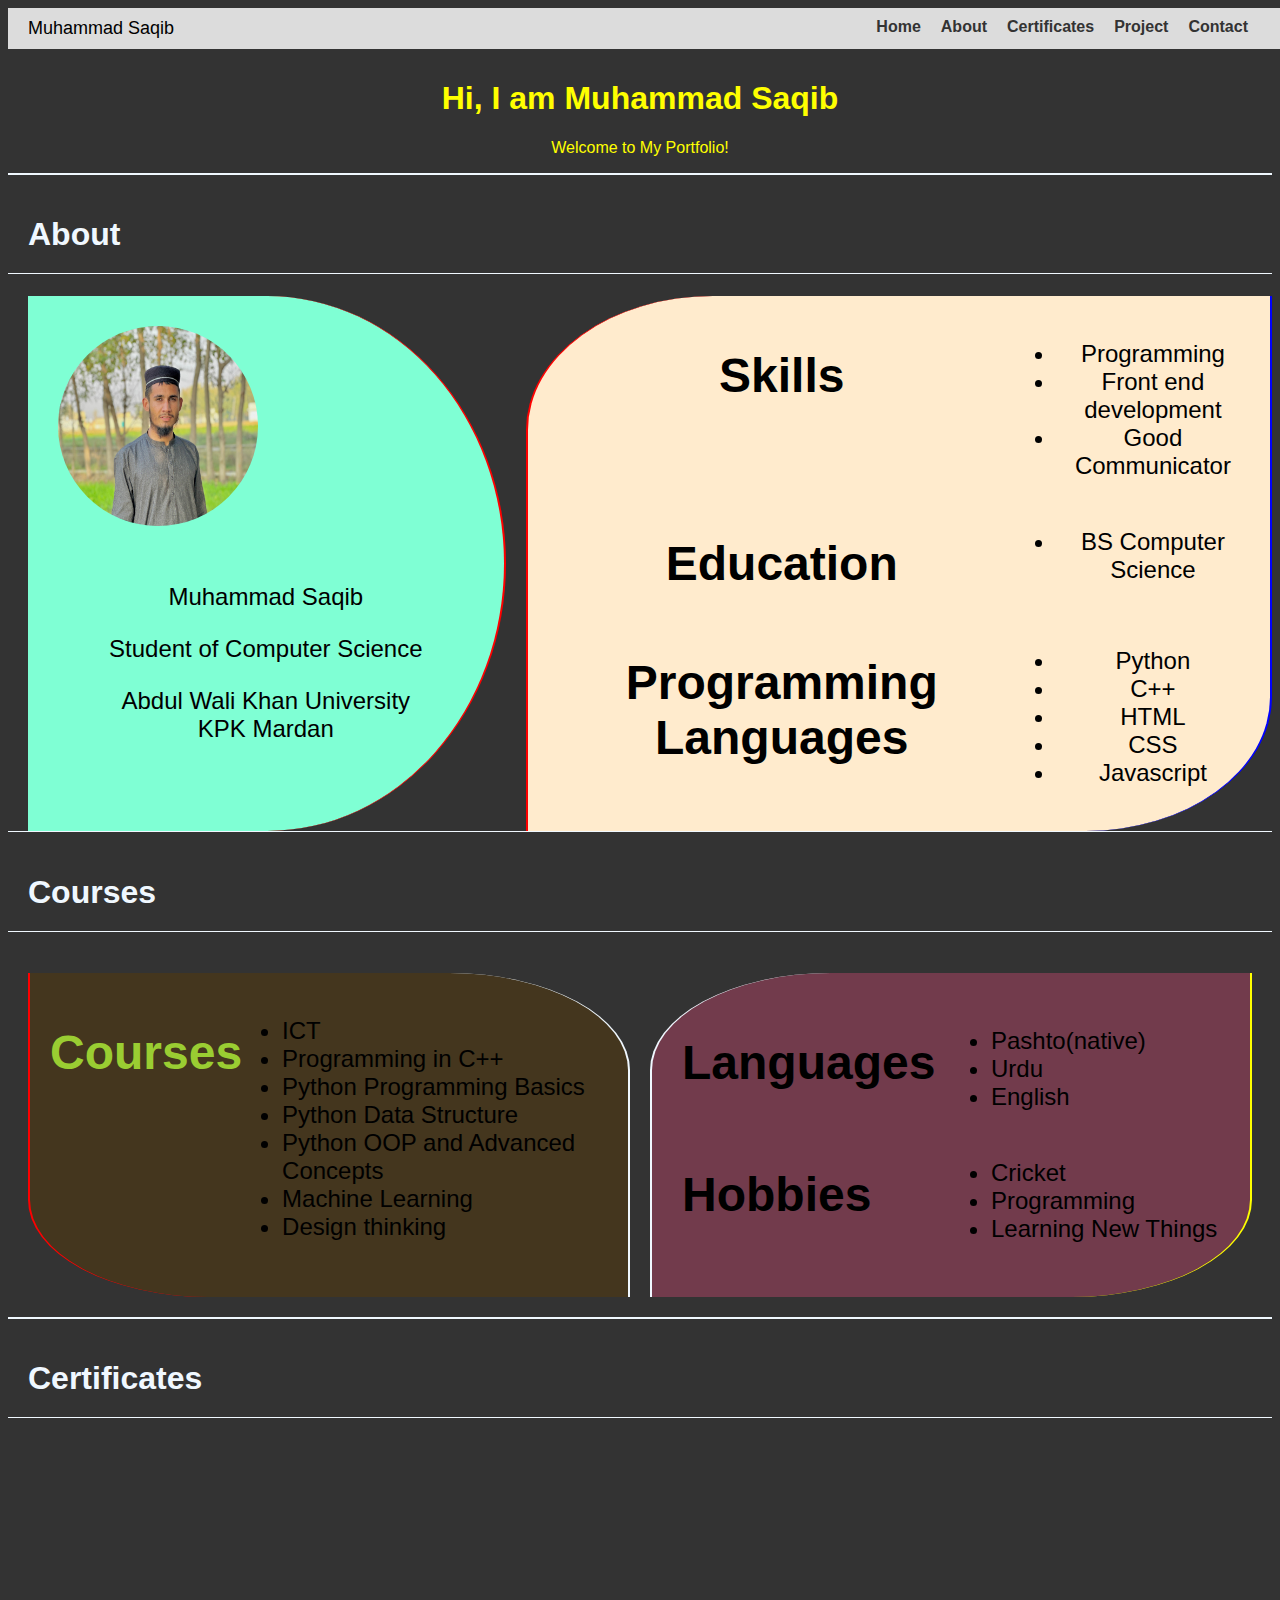
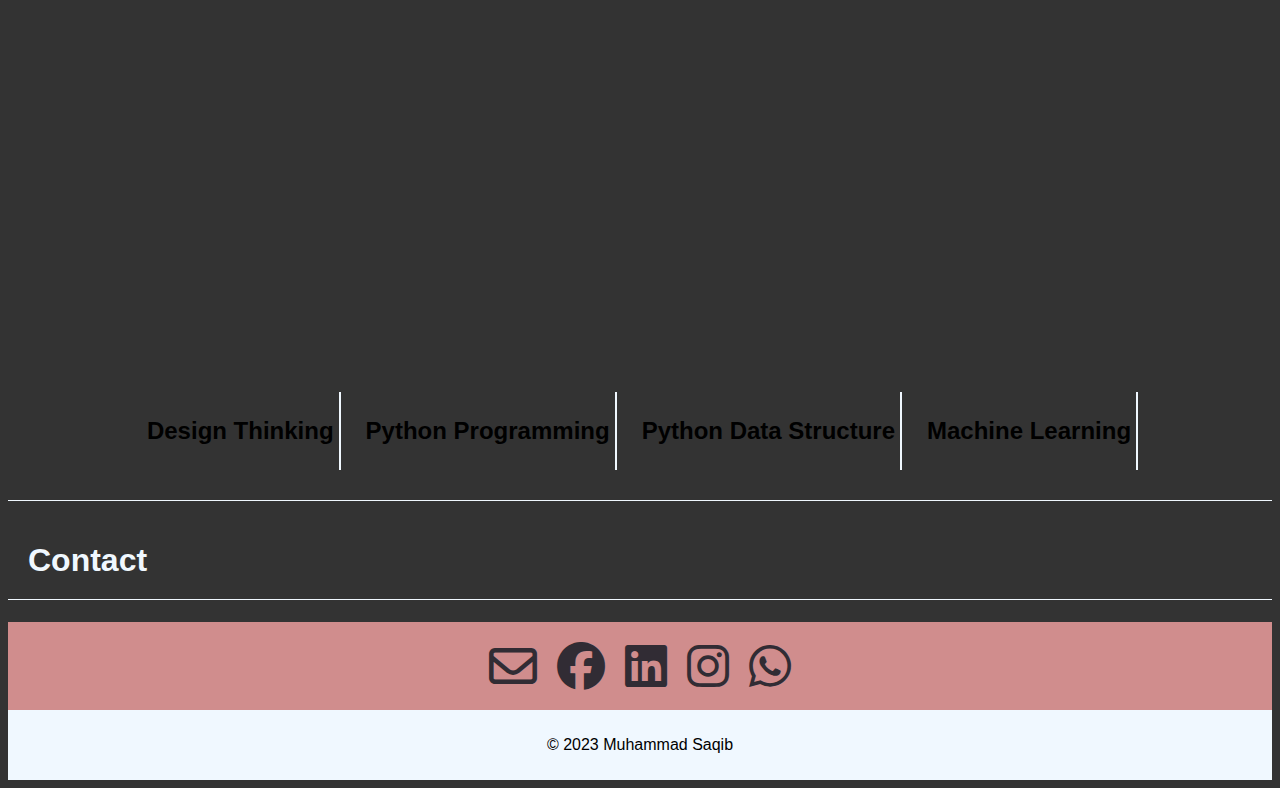
<file: index.html>
<!DOCTYPE html>
<html lang="en">
<head>
    <meta charset="UTF-8">
    <meta name="viewport" content="width=device-width, initial-scale=1.0">
    <title>Muhammad Saqib Portfolio</title>
<link rel="stylesheet" href="style.css">
<link rel="stylesheet" href="https://cdnjs.cloudflare.com/ajax/libs/font-awesome/6.5.1/css/all.min.css">
</head>
<body>
    <header>
        <div class="top_banner">
            <div class="left_banner">
              <div class="name">Muhammad Saqib</div>
            </div>
            <div class="menu-bar"><i id="menu" class="fa-solid fa-bars"></i></div>
            <div class="right_banner">
              <a href="#" class="home">Home</a>
              <a href="#about" class="about">About</a>
              <a href="#certificate" class="certificates">Certificates</a>
              <a href="#" class="projects">Project</a>
              <a href="#contact" class="register">Contact</a>
              <div class="cross-bar"><i id="close" class="fa-solid fa-xmark"></i></div>
            </div>
        </div>
    </header>
    <div class="welcome">
         <h1 class="name">Hi, I am Muhammad Saqib</h1>
         <p class="hi">Welcome to My Portfolio!</p>
    </div>
    <h1 class="cert">About</h1>
  
    <section class="about" id="about">
      <div class="left_about">
        <img src="saqib.jpg" alt="pic" class="img">
        <div class="info">
        <p>Muhammad Saqib</p>
        <p>Student of Computer Science</p>
        <p>Abdul Wali Khan University <br>KPK Mardan</p></div>
      </div>
      <div class="right_about">
        <h1>Skills</h1>
        <ul>
         <li> Programming  </li>
         <li> Front end development  </li>
         <li> Good Communicator</li>
        </ul>
        <h1>Education</h1>
        <ul>
          <li>BS Computer Science</li>
        </ul>
        <h1>Programming Languages</h1>
        <ul>
          <li>Python</li>
          <li>C++</li>
          <li>HTML</li>
          <li>CSS</li>
          <li>Javascript</li>
        </ul>
      </div>
    </section>
      <h1 class="cert">Courses</h1>
    <section class="course">
      <div class="course-left">
        <h1>Courses</h1>
        <ul>
          <li>ICT</li>
          <li>Programming in C++</li>
          <li>Python Programming Basics</li>
          <li>Python Data Structure</li>
          <li>Python OOP and Advanced Concepts</li>
          <li>Machine Learning</li>
          <li>Design thinking</li>
        </ul>
      </div>
      <div class="course-right">
      <h1>Languages</h1>
      <ul>
        <li>Pashto(native)</li>
        <li>Urdu</li>
        <li>English</li>
      </ul>
      <h1>Hobbies</h1>
      <ul>
        <li>Cricket</li>
        <li>Programming</li>
        <li>Learning New Things</li>
      </ul>
    </section>
    <h1 class="cert">Certificates</h1>
    <section class="certificate" id="certificate">
      <div class="image1">
        <a href="design thinking.png"><h2>Design Thinking</h2></a>
      </div>
      <div class="image2">
        <a href="python.png"><h2>Python Programming</h2></a>
        
      </div>
      <div class="image3">
        <a href="data stucture.png"><h2>Python Data Structure</h2></a>
        
      </div>
      <div class="image4">
        <a href="Machine Learning.png"><h2>Machine Learning</h2></a>
      </div>
      </div>
    </section>
    <h1 class="cert">Contact</h1>
    <section class="contact" id="contact">
    <div class="email">
     <a href="mailto:ms2813373@gmail.com"><i class="fa-regular fa-envelope" ></i></a>
     </div>
     <div class="facebook">
     <a href="https://web.facebook.com/profile.php?id=100028045086469"><i class="fa-brands fa-facebook"></i></a>
     </div>
     <div class="linkdn">
     <a href="https://www.linkedin.com/in/muhammad-saqib-619091253/"><i class="fa-brands fa-linkedin"></i></a></div>
     <div class="instagram">
     <a href="https://www.instagram.com/muhammadsaqib6279/"><i class="fa-brands fa-instagram"></i></a>
     </div>
     <div class="whatsapp">
     <a href="https://wa.me/+923260940080"><i class="fa-brands fa-whatsapp"></i></a>
     </div>
    </section>
    <footer class="footer">
      <p>&copy; 2023 Muhammad Saqib</p>
    </footer>
    <script src="script.js"></script>
</body>
</html>
</file>
<file: style.css>
body {
    display: grid;
    background-color: #333333;
    font-family: sans-serif;
    padding: 0;
}
/* Animations */
/* Fade In Out */
@keyframes fadeinout{
    0% {
        opacity: 1;
    }
    50% {
        opacity: 0;
    }
    100% {
        opacity: 1;
    }
}

/* Image Changer */
@keyframes imagechange {
    0% {
        background-image: url(design\ thinking.png);
        background-color:rgb(64, 64, 80);
    }
    33% {
        background-image: url(python.png);
        background-color: blueviolet;
    }
    67% {
        background-image: url(data\ stucture.png);
        background-color: rgb(56, 80, 85);
    }
    100% {
        background-image: url(Machine\ Learning.png);
        background-color: rgb(135, 135, 66);
    }
}
/* Color changer */
@keyframes colorchange{
    0% {
        color: red;
    }
    50% {
        color: blue;
    }
    100% {
        color: yellow;
    }
}

/* left to right */
@keyframes lefttoright {
    from {
        width: 0;
    }
    to {
        width: 100%;
    }
}
/* top to bottom */
@keyframes mover {
    from {
        height: 0;
    }
    to {
        height: 100%;
    }
}
/* bottom to top */
@keyframes backmover {
    0% {
        height: 100%;
    }
    50% {
        height: 0;
    }
    100% {
        height: 100%;
    }
}
/* Top Banner */
.top_banner {
    display: flex;
    position: fixed;
    justify-content: space-between;
    background-color: gainsboro;
    padding-top: 10px;
    padding-bottom: 10px;
    width: 100%;
}

#menu {
    font-size: 2rem;
    color: blue;
    display: none;
}
#close {
    font-size: 2rem;
    color: blue;
    display: none;
}
.left_banner {
    margin-left: 20px;
    font-size: large;
}
.right_banner {
    display: flex;
    gap: 20px;
    margin-right: 20px;
}
.right_banner a {
    text-decoration: none;
    color: #333333;
    font-weight: bold;
    transition: 1s;
}
.right_banner a:hover {
    text-decoration: underline;
    /* font-family: 'Times New Roman'; */
    color: aqua;
}
header{
    display: grid;
    border-bottom: 1px solid aliceblue;
    margin-bottom: 50px;

}
.welcome {
    overflow: hidden;
    text-align: center;
    color: yellow;
    border-bottom: 2px solid aliceblue;
    white-space: nowrap;
    animation: lefttoright .5s ease-in, colorchange 10s 3 ease-out;
}


section.about {
    display: grid;
    overflow: hidden;
    /* white-space: nowrap; */
    grid-template-columns: 1fr 1.5fr;
    gap: 20px;
    text-align: center;
    color: aliceblue;
    border-bottom:1px solid aliceblue;
    animation: mover .5s normal;
}
.left_about img {
    width: 200px;
    height: 200px;
    border-top-left-radius: 100px;
    border-top-right-radius: 100px;
    border-bottom-left-radius: 100px;
    border-bottom-right-radius: 100px;
    
}
.sec1 {
    color: aliceblue;
    padding: 20px;
}
.left_about {
    display: grid;
    padding: 30px;
    flex-direction: column;
    font-size: 1.5rem;
    font-weight: 400;
    background-color: aquamarine;
    grid-template-columns: 1fr;
    margin-left: 20px;
    color: black;
    border-top-right-radius: 50%;
    border-bottom-right-radius: 50%;
    border-right: 2px solid red;

}

.right_about {
    display: grid;
    padding: 20px;
    background-color: blanchedalmond;
    grid-template-columns: 2fr 1fr ;
    font-size: 1.5rem;
    font-weight: 400;
    position: right;
    color: black;
    border-top-left-radius: 25%;
    border-bottom-right-radius: 25%;
    border-left: 2px solid red;
    border-right: 2px solid blue;
}
.cert {
    color: aliceblue;
    padding: 20px;
    border-bottom: 1px solid aliceblue;
}
.course {
    display: grid;
    padding: 20px;
    grid-template-columns: 1fr 1fr;
    gap: 20px;
    border-bottom: 2px solid aliceblue;
}
.course-left {
    display: grid;
    padding : 20px;
    background-color: rgb(68, 54, 30);
    grid-template-columns: .5fr 1fr;
    row-gap: 20px;
    font-size: 1.5rem;
    font-weight: 400;
    border-top-right-radius: 30%;
    overflow: hidden;
    /* white-space: nowrap; */
    border-right: 2px solid aliceblue;
    border-bottom-left-radius: 30%;
    border-left:2px solid red;
    animation: lefttoright .5s linear;

}
.course-left h1{
    color: yellowgreen;
}


.course-right {
    display: grid;
    padding: 30px;
    background-color: rgba(138, 62, 86, 0.726);
    grid-template-columns: 1fr 1fr;
    border-top-left-radius: 30%;
    border-left: 2px solid aliceblue;
    border-bottom-right-radius: 30%;
    border-right: 2px solid yellow;
    overflow: hidden;
    /* white-space: nowrap; */
    font-size: 1.5rem;
    font-weight: 400;
    animation: lefttoright .5s linear;
}

/* Section Certificates */

.certificate {
    display: flex;
    padding: 30px;
    gap: 20px;
    height: 600px;
    justify-content: center;
    align-items: end;
    /* grid-template-columns: 1fr ; */
    border-bottom: 1px solid aliceblue;
    background-size: 400px 400px;
    background-repeat: no-repeat;
    background-position: center;
    animation: imagechange 6s linear infinite;
}

.certificate a {
    overflow: hidden;
    text-decoration: none;
    color: black;
    transition: 0.6s;
    border-top: 2px solid aliceblue;
    animation: colorchange 3s infinite;
}

.certificate a:hover{
    background-color: #333333;
    align-items: center;
    font-size: larger;
    color: yellow;
    text-decoration: underline;
}
.image1{
    padding: 5px;  
    /* border-radius: 10%;  */
    border-right: 2px solid aliceblue;
  
}

.image2{
    padding: 5px;  
    /* border-radius: 10%;  */
    border-right: 2px solid aliceblue;
  
}
.image3{
    padding: 5px;  
    /* border-radius: 10%;  */
    border-right: 2px solid aliceblue;
  
}
.image4{
    padding: 5px;  
    /* border-radius: 10%;  */
    border-right: 2px solid aliceblue;
  
}

/* Contact Section */
.contact {
    display: flex;
    padding: 20px;
    background: rgb(208, 141, 141);
    justify-content: center;
    gap: 20px;
}
.contact a{
    text-decoration: none;
    color: aliceblue;
    font-size: 1.5rem;
    
}
i {
    font-size: 3rem;
    color: rgb(49, 44, 52);
}
.email {
    display: flex;
    justify-content: start;
    /* margin-left: 30px; */
}

/* Footer */

.footer {
    background: aliceblue;
    text-align: center;
    padding: 10px;
    /* width: 100%; */
}


/* Reponsiveness */

@media only screen and (max-width: 900px) {
    body {
        width: 100%;
        padding: 0;
    }
    .top_banner {
        grid-template-columns: 1fr;
    }
    .right_banner {
        display: none;
        flex-direction: column;
        align-items: center;
    }
    #menu {
        display: flex;
        margin-right: 40px;
    }
    section.about {
        display: grid;
        grid-template-columns: 1fr;
        gap: 0px;
        border-radius: 20px;
    }
    .left_about {
        display: grid;
        grid-template-columns: 1fr 1fr;
        border-radius: 2px;
        margin-left: 0px;
        font-size: 1.2rem;
        color: blue;
    }
    .right_about {
        border-radius: 2px;
    }
    .course {
        display: grid;
        grid-template-columns: 1fr;
        gap: 0px;

    }
    .course-left {
        border-top-right-radius: 20%;
        border-bottom-left-radius: 2px;
    }
    .course-right {
        border-top-left-radius: 2px;
        border-bottom-left-radius: 20%;
        border-bottom-right-radius: 2px;
    }
  }

   
@media only screen and (min-width: 1390px) {
    body {
        display: grid;
        margin: 0;
        padding: 0;
    }
    header {
        display: grid;
        height: 100vh;
        position: absolute;
        float: right;
    }
    .top_banner {
        display: grid;
        grid-template-columns: 1fr;
        width: 20%;
        height: 100vh;
        background-color: rgb(129, 127, 125);
        border-right: 2px solid rgb(233, 16, 99);
    }
    .left_banner{
        display: flex;
        font-size: 2rem;
        font-weight: bold;
        color: black;
    }
    .right_banner {
        display: flex;
        flex-direction: column;
        justify-content: space-between;
        align-items: center;
        font-size: 2rem;
    }
    .right_banner a {
        color: rgb(28, 28, 100);
    }
    .welcome{
        display: flex;
        flex-direction: column;
        width: 80%;
        justify-self: right;
        justify-content: center;
    }
    .cert{
        display: flex;
        /* justify-content: right; */
        width: 80%;
        justify-self: right;
        padding-left: 0;
        justify-content: center;
    }
    section.about {
     display: grid;
     width: 80%;
     justify-self: right;
     padding-left: 0;
     gap: 5px;
     
    }
    .left_about{
        margin-left: 0;
    }
    .course {
        display: grid;
        width: 80%;
        justify-self: right;
        padding-right: 0;
        margin-left: 10px;
        gap: 5px;
    }
    .certificate {
        display: flex;
        width: 80%;
        justify-self: right;
    }
    .contact {
        display: flex;
        width: 80%;
        justify-self: right;
    }
    .footer {
        display: flex;
        width: 80%;
        justify-self: right;
        justify-content: center;
    }

}
</file>
